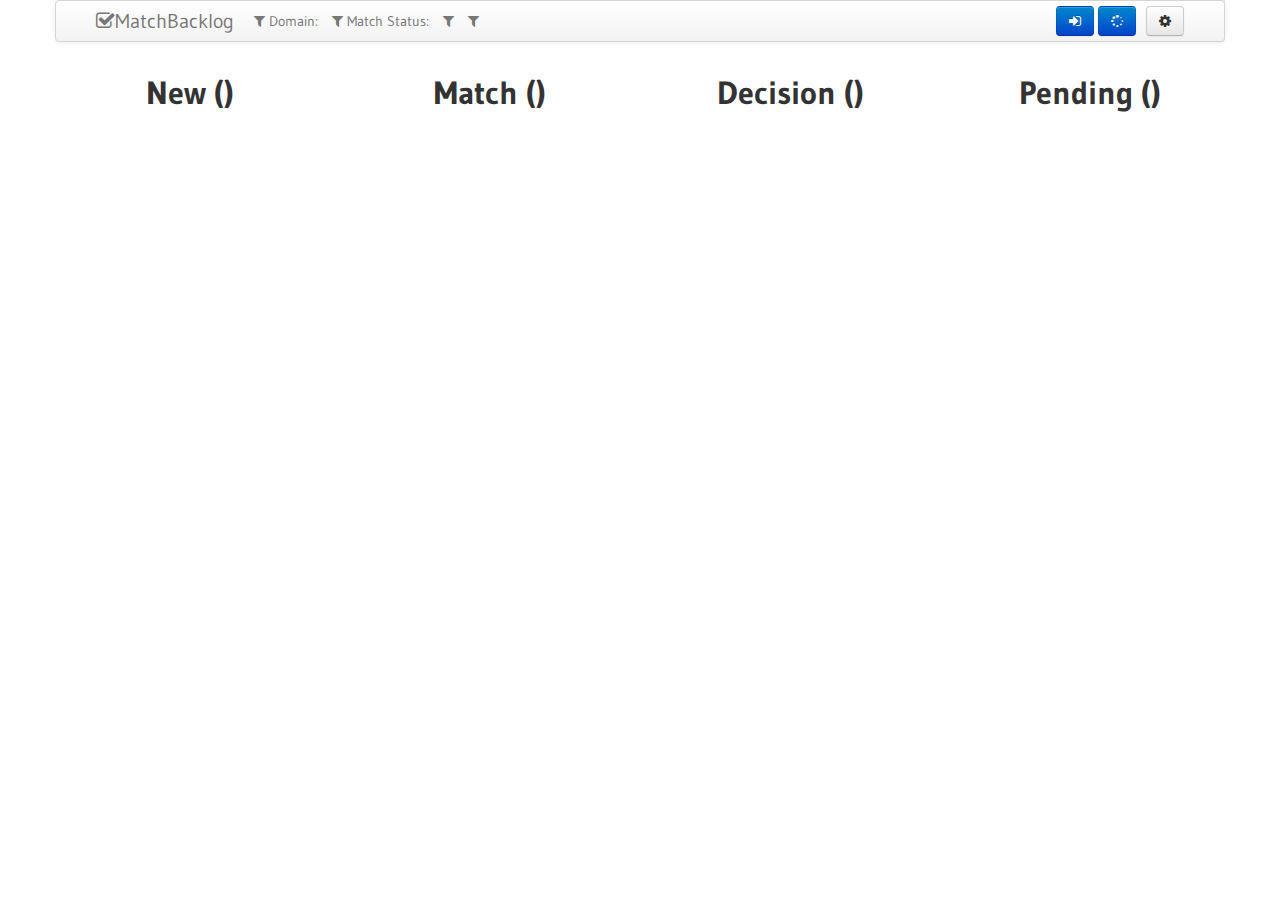
<file: index.html>
<!doctype html>
<html class="wood" lang="en">
<head>
	<meta charset="utf-8">
	<meta http-equiv="X-UA-Compatible" content="IE=edge,chrome=1">

	<title>MatchBacklog</title>
	<meta name="description" content="Media Player built upon various media services">
	<meta name="author" content="">

	<meta name="MobileOptimized" content="320">
    <meta http-equiv="cleartype" content="on">
	<meta name="viewport" content="width=device-width, initial-scale=1.0, maximum-scale=1.0, user-scalable=no">

	<meta name="apple-mobile-web-app-capable" content="yes">
	<meta name="apple-mobile-web-app-status-bar-style" content="black-translucent">

	<!-- <link href='http://fonts.googleapis.com/css?family=Asap|Comfortaa:700|Open+Sans+Condensed:300' rel='stylesheet' type='text/css'> -->
	<link href='http://fonts.googleapis.com/css?family=Gudea:400,700,400italic|Marvel:400,400italic|Cuprum:400,700' rel='stylesheet' type='text/css'>
	<link rel="stylesheet" href="css/style.css">
</head>
<body>

	<div class="container">
		<div class="row">
			<div class="span12">
				<div class="navbar">
					<div class="navbar-inner">
						<div class="container-fluid">
							 <a data-target=".navbar-responsive-collapse" data-toggle="collapse" class="btn btn-navbar"><span class="icon-bar"></span><span class="icon-bar"></span><span class="icon-bar"></span></a> <a href="#" class="brand"> <i class="icon-check"></i>MatchBacklog</a>
							<div class="nav-collapse collapse navbar-responsive-collapse">
								
								<div class="nav data-filter">
									<a class="navbar-text">
										<i class="icon-filter"></i> Domain:
									</a>

									<div id="domain-filter" class="btn-group">
										<div class="btn-group" data-toggle="buttons-checkbox"></div>
										<button class="btn btn-link clear-filter" value="clear">clear</button>
									</div>
								</div>

								<div class="nav data-filter">
									<a class="navbar-text">
										<i class="icon-filter"></i> Match Status:
									</a>

									<div id="match-filter" class="btn-group">
										<div class="btn-group" data-toggle="buttons-checkbox"></div>
										<button class="btn btn-link clear-filter" value="clear">clear</button>
									</div>
								</div>

								<div class="nav data-filter">
									<a class="navbar-text">
										<i class="icon-filter"></i>
									</a>

									<div id="recruit-filter" class="btn-group">
										<div class="btn-group" data-toggle="buttons-checkbox"></div>
										<button class="btn btn-link clear-filter" value="clear">clear</button>
									</div>
								</div>

								<div class="nav data-filter">
									<a class="navbar-text">
										<i class="icon-filter"></i>
									</a>

									<div id="types-filter" class="btn-group">
										<div class="btn-group" data-toggle="buttons-checkbox"></div>
										<button class="btn btn-link clear-filter" value="clear">clear</button>
									</div>
								</div>

								<div id="settings-toggle" class="nav settings pull-right">
									
								  	<button class="btn"><i class="icon-gear"></i></button>

								</div>

								<div class="nav import-actions pull-right">
								  <button id="import-manager" class="btn btn-primary" title="Import New CSV">
								  	<i class="icon-signin"></i><input type="file" >
								  </button>
								  <button id="import-server" class="btn btn-primary loading" title="Import data from server">
								  	<i class="icon-building"></i>
								  	<i class="icon-spinner icon-spin"></i>
								  </button>
								</div>
							</div>
							
						</div>
					</div>
					
				</div>
			</div>
		</div>

		<div class="row settings-container">

			<div class="span12">
				<form id="settings" class="hide form-inline well ux-maker">
					<button type="button" class="close">&times;</button>
					<h2>Settings</h2>
					<h3>Update Links to Candidates System</h3>
				  <input type="text" class="url input-small span4" placeholder="url">
				  <button type="submit" class="btn">Store</button>
				</form>
			</div>

		</div>

		<div class="row boards">
			<div id="new" class="board span3">
				<h2 class="text-center">
					New (<span class="count"></span>)
				</h2>
				<ul class="unstyled persons-list"></ul>
			</div>

			<div id="match" class="board span3">
				<h2 class="text-center">
					Match (<span class="count"></span>)
				</h2>
				<ul class="unstyled persons-list"></ul>
			</div>

			<div id="decision" class="board span3">
				<h2 class="text-center">
					Decision (<span class="count"></span>)
				</h2>
				<ul class="unstyled persons-list"></ul>
			</div>

			<div id="pending" class="board span3">
				<h2 class="text-center">
					Pending (<span class="count"></span>)
				</h2>
				<ul class="unstyled persons-list"></ul>
			</div>

		</div>
	</div>

	<script data-main="js/config" src="js/libs/require/require.js"></script>
</body>
</html>
</file>
<file: css/style.css>
/*@import url("bootstrap.min.css");*/
/*@import url("bootstrap-responsive.min.css");*/
/*@import url("font-awesome.css");*/
@import url("modules.css");

.animated{-webkit-animation-fill-mode:both;-moz-animation-fill-mode:both;-ms-animation-fill-mode:both;-o-animation-fill-mode:both;animation-fill-mode:both;-webkit-animation-duration:1s;-moz-animation-duration:1s;-ms-animation-duration:1s;-o-animation-duration:1s;animation-duration:1s;}.animated.hinge{-webkit-animation-duration:2s;-moz-animation-duration:2s;-ms-animation-duration:2s;-o-animation-duration:2s;animation-duration:2s;}@-webkit-keyframes fadeInUp {
	0% {
		opacity: 0;
		-webkit-transform: translateY(20px);
	}	100% {
		opacity: 1;
		-webkit-transform: translateY(0);
	}
}

@-moz-keyframes fadeInUp {
	0% {
		opacity: 0;
		-moz-transform: translateY(20px);
	}
	
	100% {
		opacity: 1;
		-moz-transform: translateY(0);
	}
}

@-o-keyframes fadeInUp {
	0% {
		opacity: 0;
		-o-transform: translateY(20px);
	}
	
	100% {
		opacity: 1;
		-o-transform: translateY(0);
	}
}

@keyframes fadeInUp {
	0% {
		opacity: 0;
		transform: translateY(20px);
	}
	
	100% {
		opacity: 1;
		transform: translateY(0);
	}
}

.fadeInUp {
	-webkit-animation-name: fadeInUp;
	-moz-animation-name: fadeInUp;
	-o-animation-name: fadeInUp;
	animation-name: fadeInUp;
}
</file>
